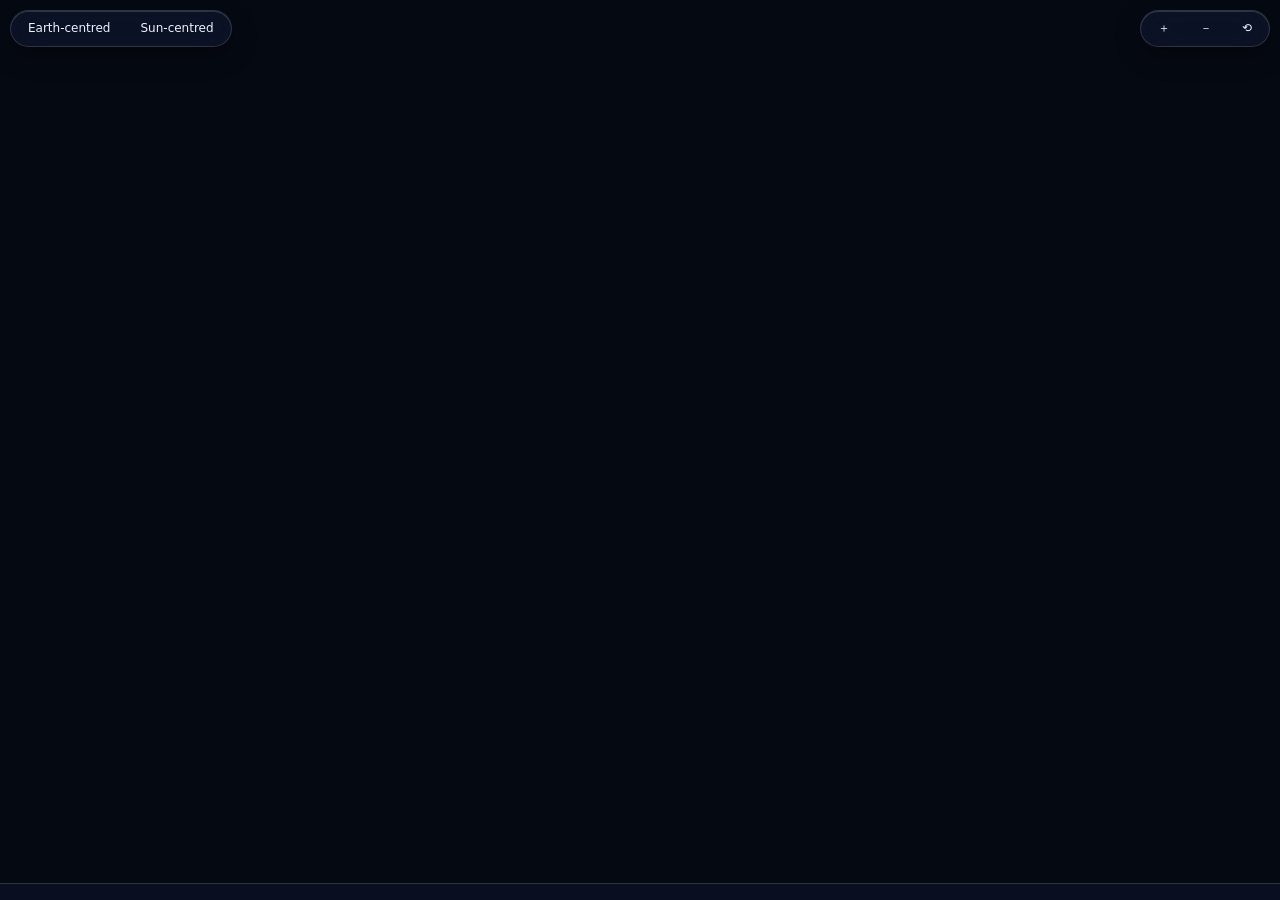
<file: src/planetary_defense/ui/components/orbital_3d/frontend/index.html>
<!doctype html>
<html lang="en">
<head>
<meta charset="utf-8">
<meta name="viewport" content="width=device-width, initial-scale=1">
<title>Orbital viewport</title>
<style>
  /* Glass over deep space: matches ui/theme.py (ice-blue accent, hairline borders, pills). */
  :root { --bg: #050912; --panel: rgba(22, 32, 60, 0.42); --line: rgba(255, 255, 255, 0.14);
          --text: #eef3ff; --muted: rgba(226, 234, 255, 0.6); --accent: #8ec5ff; }
  html, body { margin: 0; height: 100%; background: var(--bg); color: var(--text);
               font: 12px/1.45 -apple-system, BlinkMacSystemFont, "SF Pro Text", "Inter", system-ui, sans-serif;
               -webkit-font-smoothing: antialiased; }
  /* The legend is a strip under the canvas, never on top of the drawing. */
  #stage { display: flex; flex-direction: column; width: 100%; height: 100vh; overflow: hidden; }
  #viewport { position: relative; flex: 1; min-height: 0; }
  #viewport canvas { display: block; }
  .panel { position: absolute; background: var(--panel); border: 1px solid var(--line); border-radius: 999px;
           padding: 4px; -webkit-backdrop-filter: blur(18px) saturate(160%); backdrop-filter: blur(18px) saturate(160%);
           box-shadow: inset 0 1px 0 rgba(255, 255, 255, 0.14), 0 8px 24px rgba(0, 0, 0, 0.35); }
  .tools { top: 10px; display: flex; gap: 4px; }
  #modes { left: 10px; } #zoom { right: 10px; }
  .tools button { background: transparent; color: var(--text); border: 1px solid transparent;
                  border-radius: 999px; padding: 4px 12px; font: inherit; font-weight: 500; cursor: pointer;
                  min-width: 30px; transition: background .2s, border-color .2s; }
  .tools button[aria-pressed="true"] { background: var(--accent); color: #061022;
                                       box-shadow: 0 0 14px rgba(142, 197, 255, 0.45); }
  .tools button:hover { border-color: rgba(142, 197, 255, 0.55); }
  .tools button:focus-visible { outline: 2px solid var(--accent); outline-offset: 1px; }
  .tools button:disabled { opacity: 0.35; cursor: not-allowed; }
  #legend { flex: none; padding: 8px 14px; font-size: 11px; color: var(--text);
            border-top: 1px solid var(--line); background: rgba(10, 16, 34, 0.9); max-height: 30vh; overflow: auto; }
  #legend .muted { color: var(--muted); }
  #notice { inset: 0; display: grid; place-items: center; text-align: center; padding: 24px; border-radius: 0;
            background: var(--bg); color: var(--muted); }
  #notice[hidden] { display: none; }
</style>
<script type="importmap">
{"imports": {
  "three": "https://cdn.jsdelivr.net/npm/three@__THREE_VERSION__/build/three.module.min.js",
  "three/addons/": "https://cdn.jsdelivr.net/npm/three@__THREE_VERSION__/examples/jsm/"
}}
</script>
</head>
<body>
<div id="stage">
  <div id="viewport">
    <div id="modes" class="panel tools" role="group" aria-label="View">
      <button type="button" data-mode="earth">Earth-centred</button>
      <button type="button" data-mode="sun">Sun-centred</button>
    </div>
    <div id="zoom" class="panel tools" role="group" aria-label="Camera">
      <button type="button" data-zoom="in" title="Zoom in">＋</button>
      <button type="button" data-zoom="out" title="Zoom out">－</button>
      <button type="button" data-zoom="reset" title="Reset view">⟲</button>
    </div>
    <div id="notice" class="panel" hidden></div>
  </div>
  <div id="legend"></div>
</div>
<script type="application/json" id="payload">__PAYLOAD__</script>
<script type="module">
__SCENE_JS__
</script>
</body>
</html>
</file>
